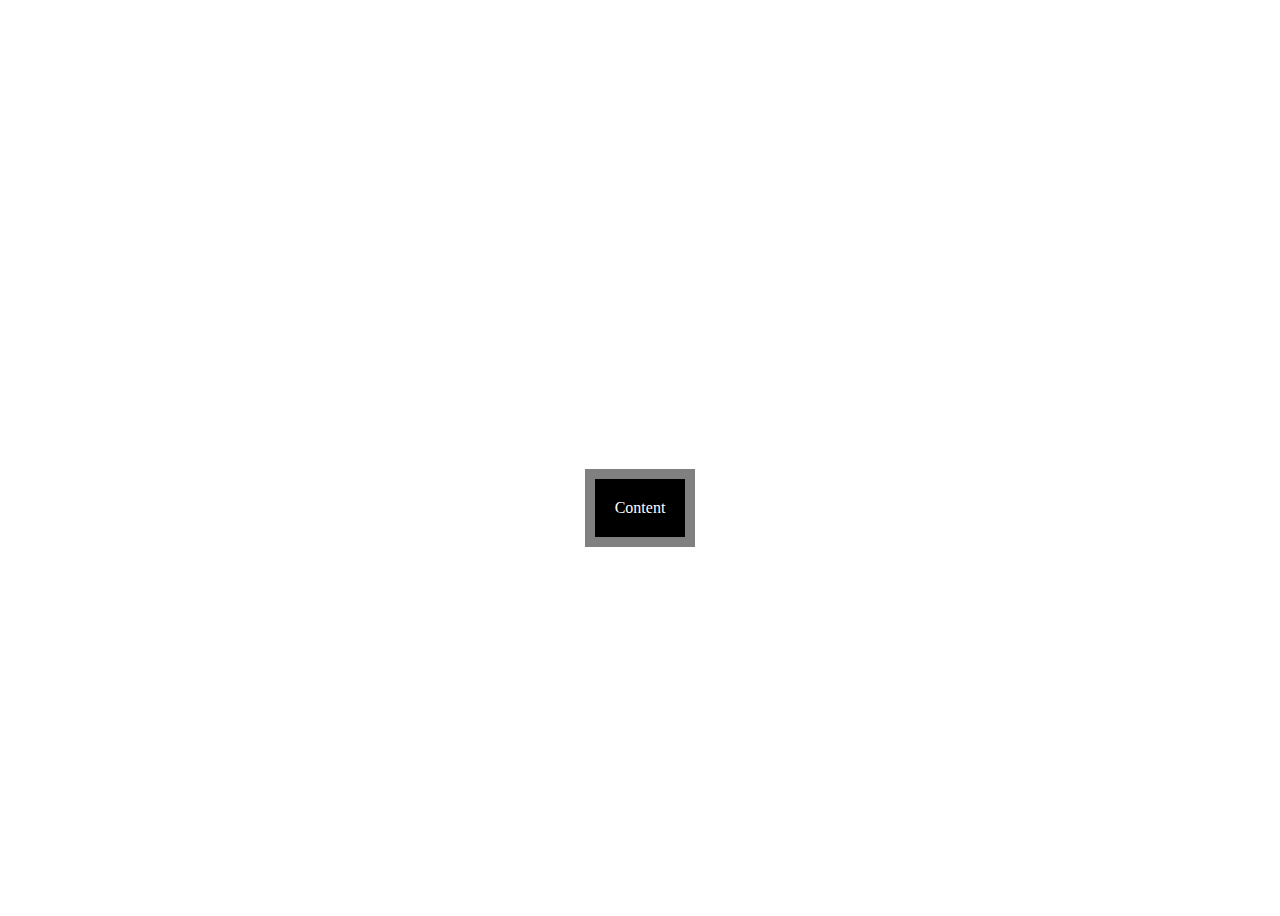
<file: 1.boxModel/index.html>
<!DOCTYPE html>
<html lang="en">
  <head>
    <meta charset="UTF-8" />
    <meta name="viewport" content="width=device-width, initial-scale=1.0" />
    <title>Document</title>
    <link rel="stylesheet" href="./style.css" />
  </head>
  <body>
    <div class="container">
      <div class="box">Content</div>
    </div>
  </body>
</html>
</file>
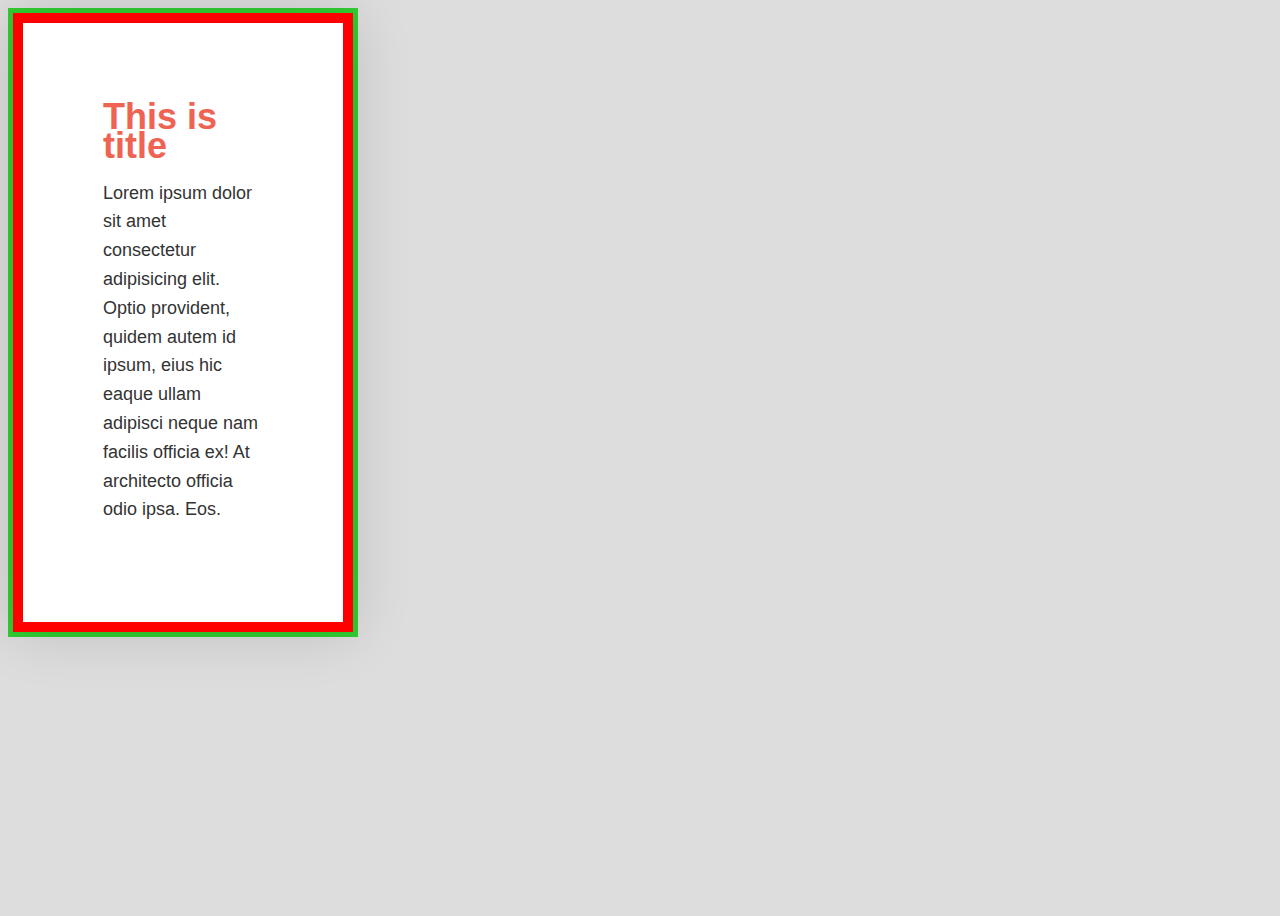
<file: 2.boxSizingBorderBox/index.html>
<!DOCTYPE html>
<html lang="en">
  <head>
    <meta charset="UTF-8" />
    <meta name="viewport" content="width=device-width, initial-scale=1.0" />
    <title>Document</title>
    <link rel="stylesheet" href="style.css" />
  </head>
  <body>
    <main>
      <div class="content">
        <h1 class="title">This is title</h1>
        <p>
          Lorem ipsum dolor sit amet consectetur adipisicing elit. Optio
          provident, quidem autem id ipsum, eius hic eaque ullam adipisci neque
          nam facilis officia ex! At architecto officia odio ipsa. Eos.
        </p>
      </div>
    </main>
  </body>
</html>
</file>
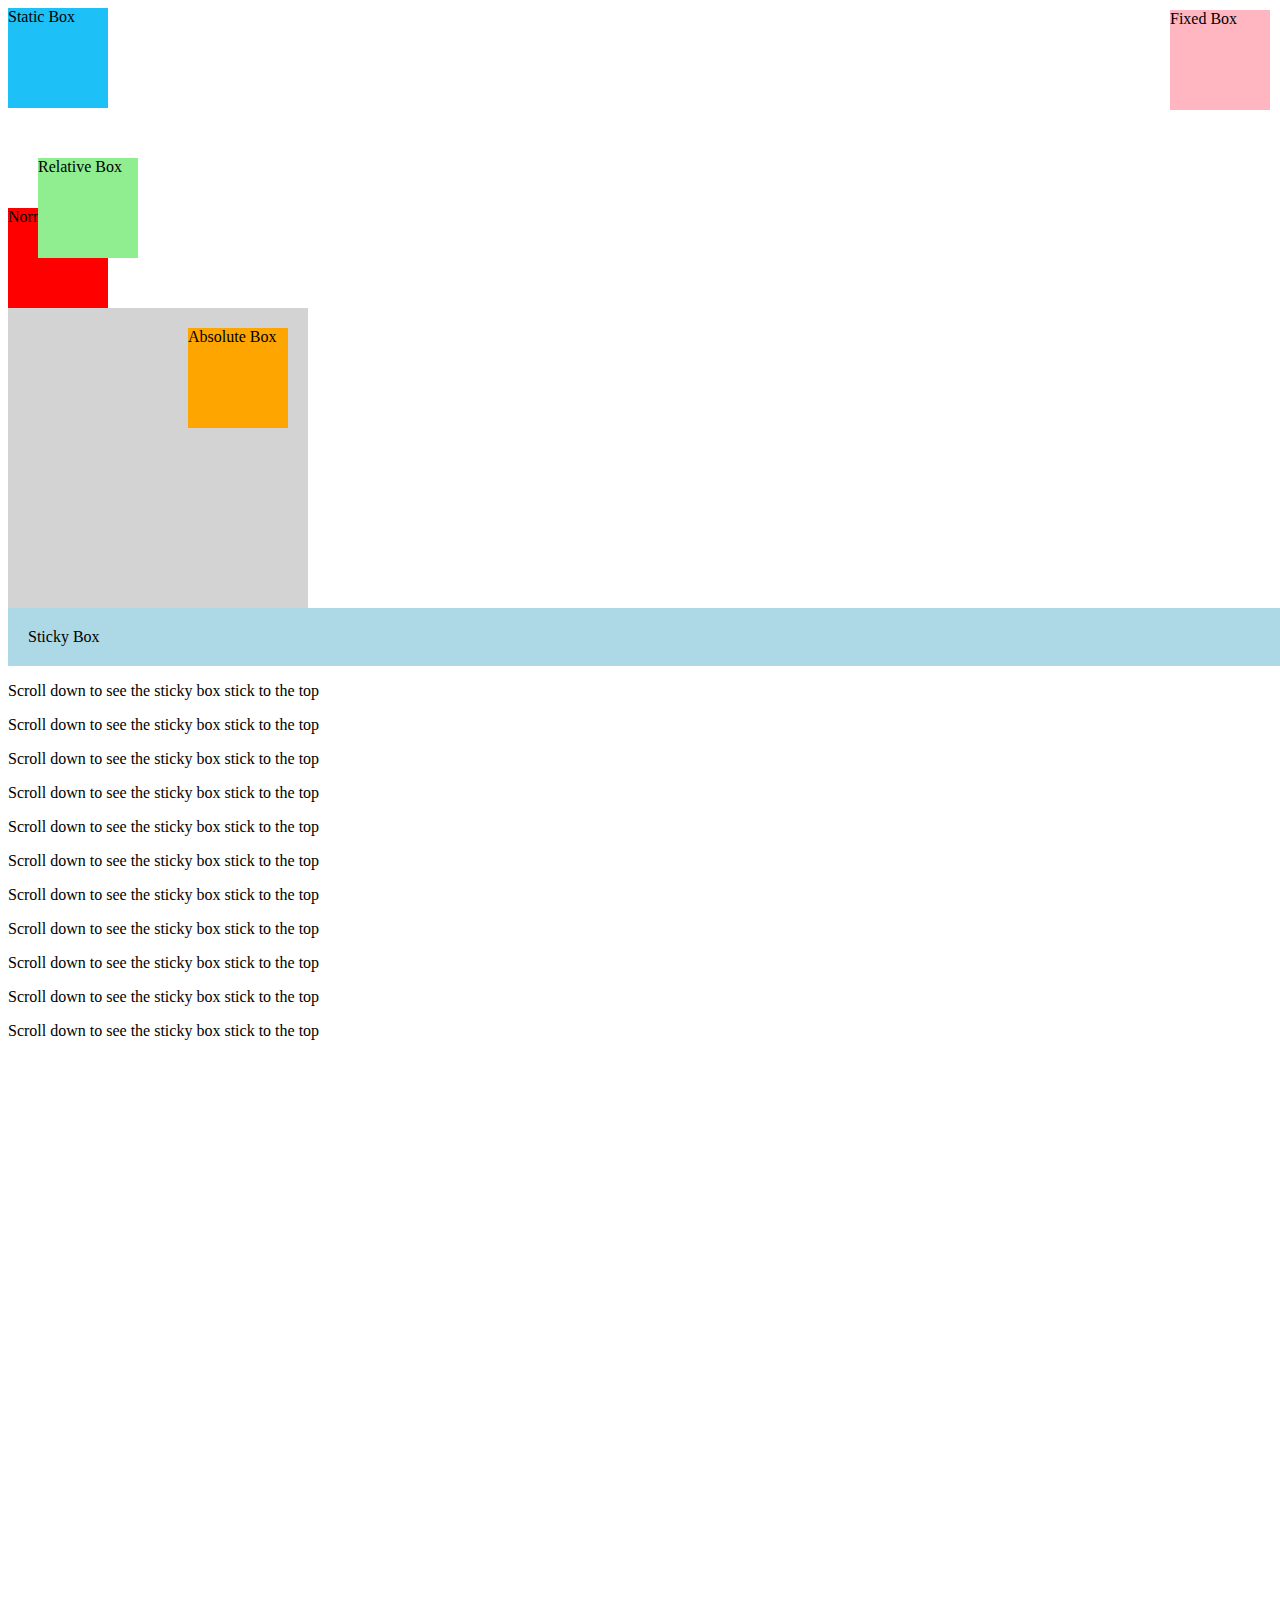
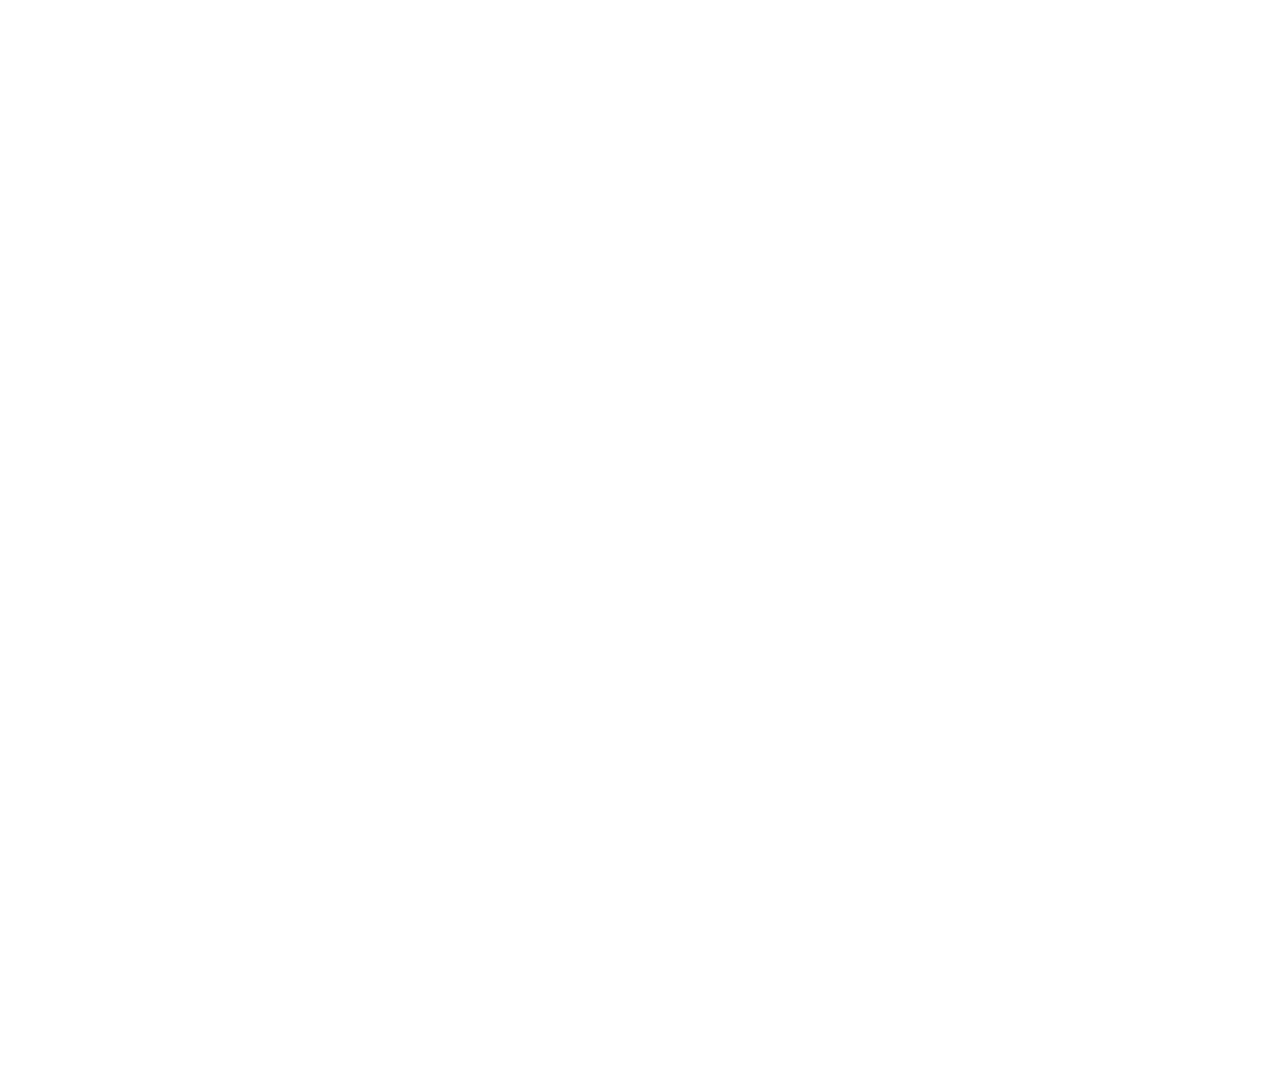
<file: 3.positions/index.html>
<!DOCTYPE html>
<html lang="en">
  <head>
    <meta charset="UTF-8" />
    <meta name="viewport" content="width=device-width, initial-scale=1.0" />
    <title>Document</title>
    <link rel="stylesheet" href="./style.css" />
  </head>
  <body>
    <div class="box static-box">Static Box</div>

    <div class="box relative-box">Relative Box</div>

    <div class="box normal-box">Normal Box</div>

    <div class="parent">
      <div class="box absolute-box">Absolute Box</div>
    </div>

    <div class="box fixed-box">Fixed Box</div>

    <!-- <div style="height: 1000px"></div> -->

    <div class="sticky-box">Sticky Box</div>

    <div style="height: 2000px">
      <p>Scroll down to see the sticky box stick to the top</p>
      <p>Scroll down to see the sticky box stick to the top</p>
      <p>Scroll down to see the sticky box stick to the top</p>
      <p>Scroll down to see the sticky box stick to the top</p>
      <p>Scroll down to see the sticky box stick to the top</p>
      <p>Scroll down to see the sticky box stick to the top</p>
      <p>Scroll down to see the sticky box stick to the top</p>
      <p>Scroll down to see the sticky box stick to the top</p>
      <p>Scroll down to see the sticky box stick to the top</p>
      <p>Scroll down to see the sticky box stick to the top</p>
      <p>Scroll down to see the sticky box stick to the top</p>
    </div>
  </body>
</html>
</file>
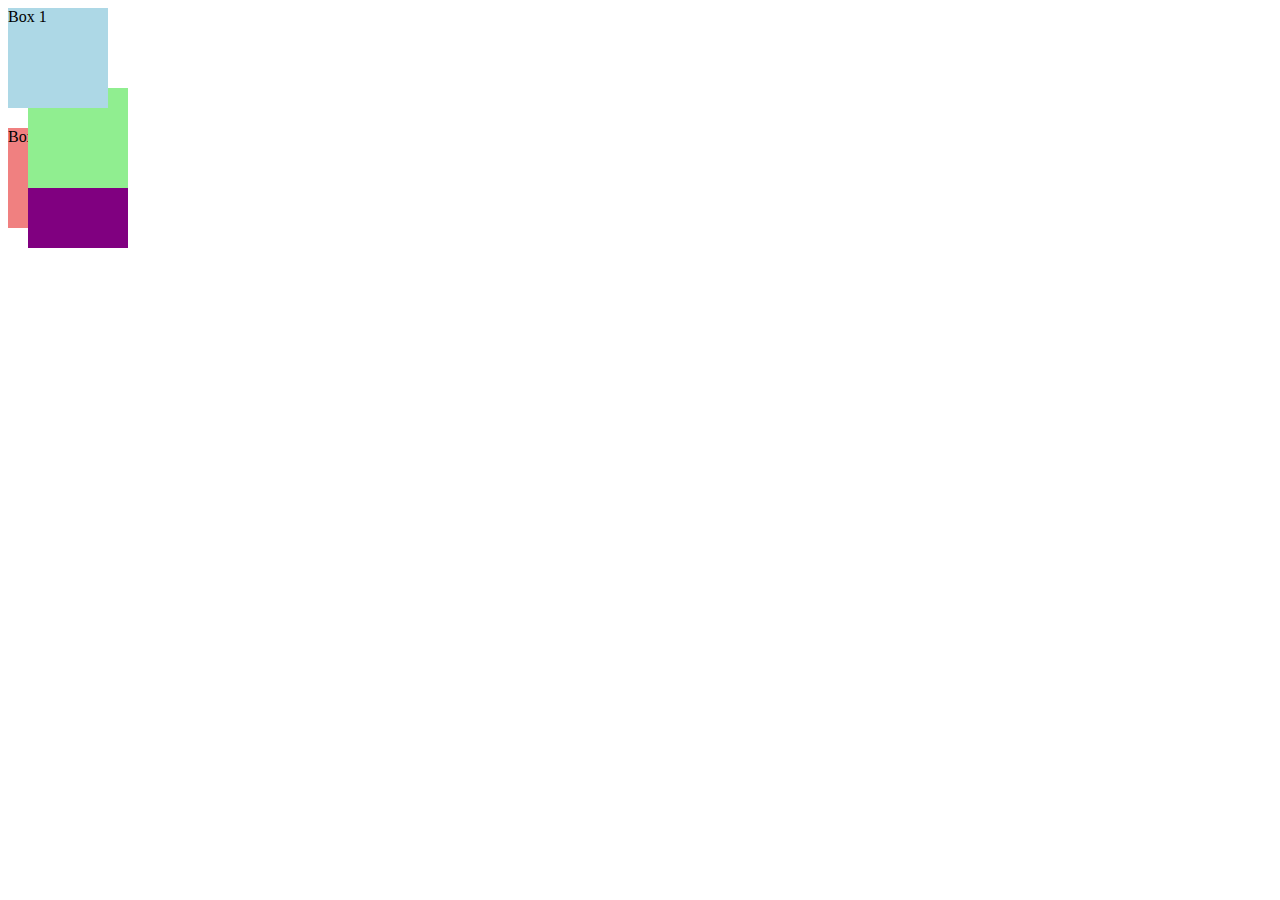
<file: 4.z-index/index.html>
<!DOCTYPE html>
<html lang="en">
  <head>
    <meta charset="UTF-8" />
    <meta name="viewport" content="width=device-width, initial-scale=1.0" />
    <title>Document</title>
    <link rel="stylesheet" href="./style.css" />
  </head>
  <body>
    <div class="box1">Box 1</div>
    <div class="box2">Box 2</div>

    <div class="scope">
      <div class="box3">Box 3</div>
      <div class="box4">Box 4</div>
    </div>
  </body>
</html>
</file>
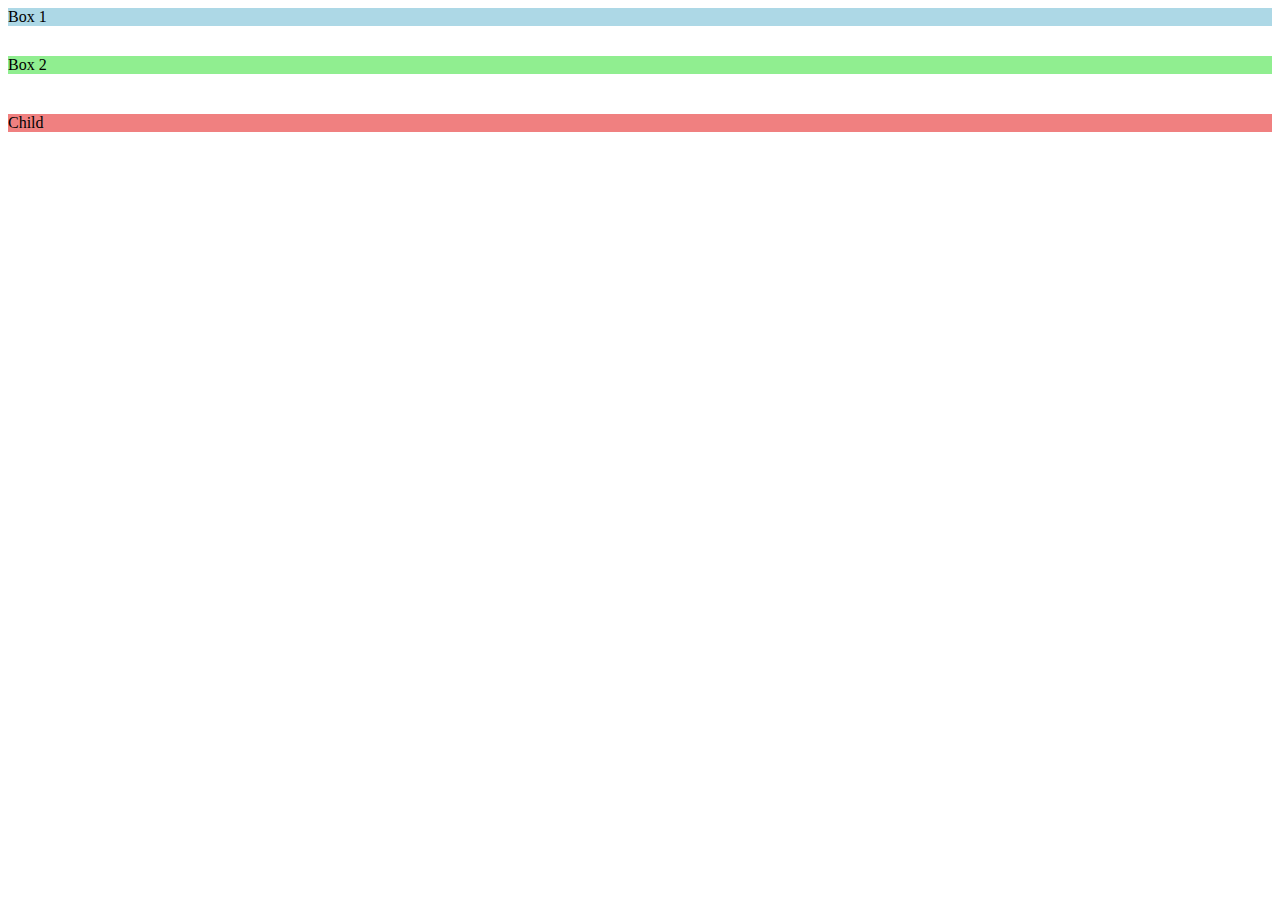
<file: 5.marginCollapsing/index.html>
<!DOCTYPE html>
<html lang="en">
  <head>
    <meta charset="UTF-8" />
    <meta name="viewport" content="width=device-width, initial-scale=1.0" />
    <title>Margin Collapsing Example</title>
    <link rel="stylesheet" href="./style.css" />
  </head>
  <body>
    <div class="box1">Box 1</div>
    <div class="box2">Box 2</div>

    <div class="parent">
      <div class="child">Child</div>
    </div>
  </body>
</html>
</file>
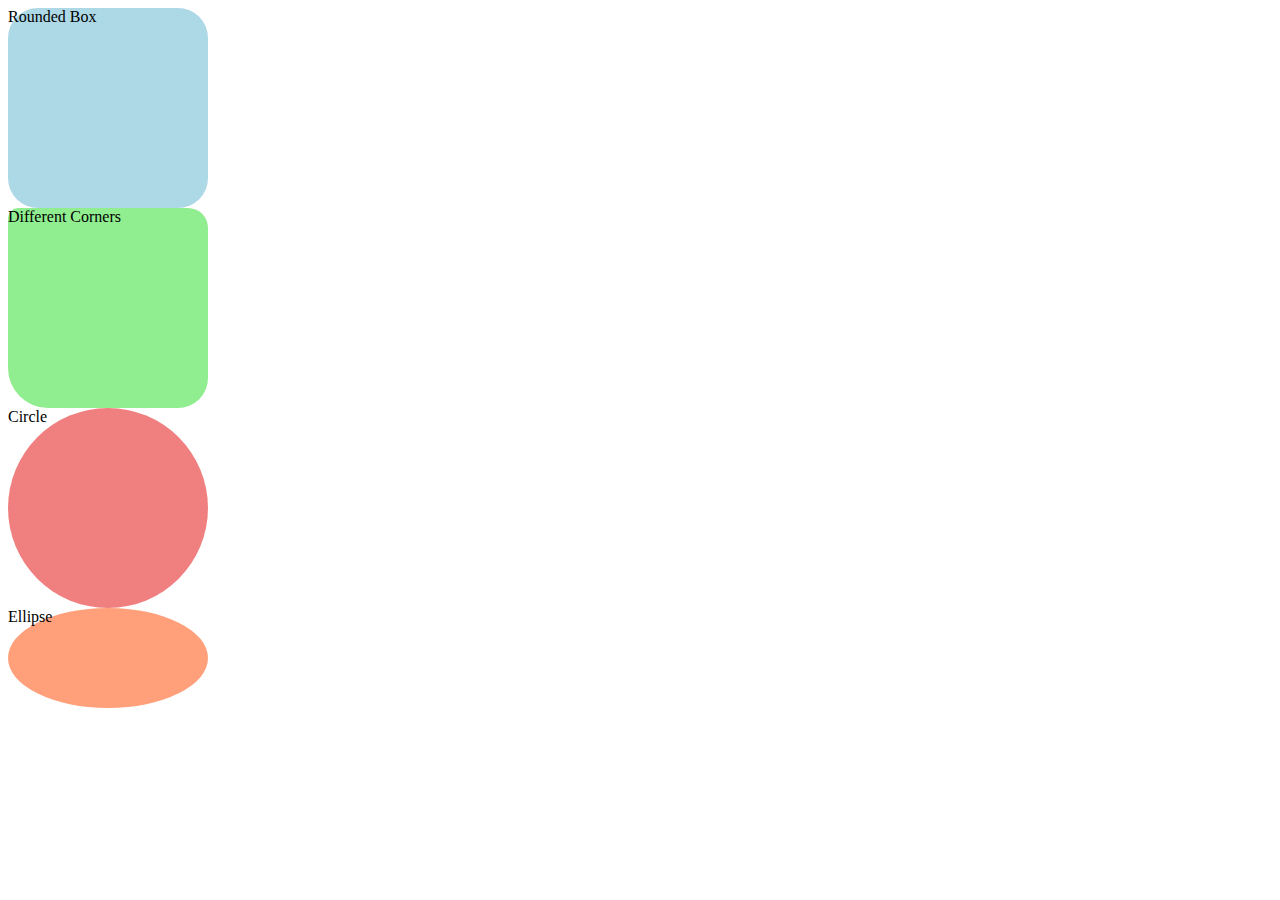
<file: 6.borderRadius/index.html>
<!DOCTYPE html>
<html lang="en">
  <head>
    <meta charset="UTF-8" />
    <meta name="viewport" content="width=device-width, initial-scale=1.0" />
    <title>Document</title>
    <link rel="stylesheet" href="./style.css" />
  </head>
  <body>
    <div class="box-all-rounded">Rounded Box</div>
    <div class="box-different-corners">Different Corners</div>
    <div class="box-circle">Circle</div>
    <div class="box-ellipse">Ellipse</div>
  </body>
</html>
</file>
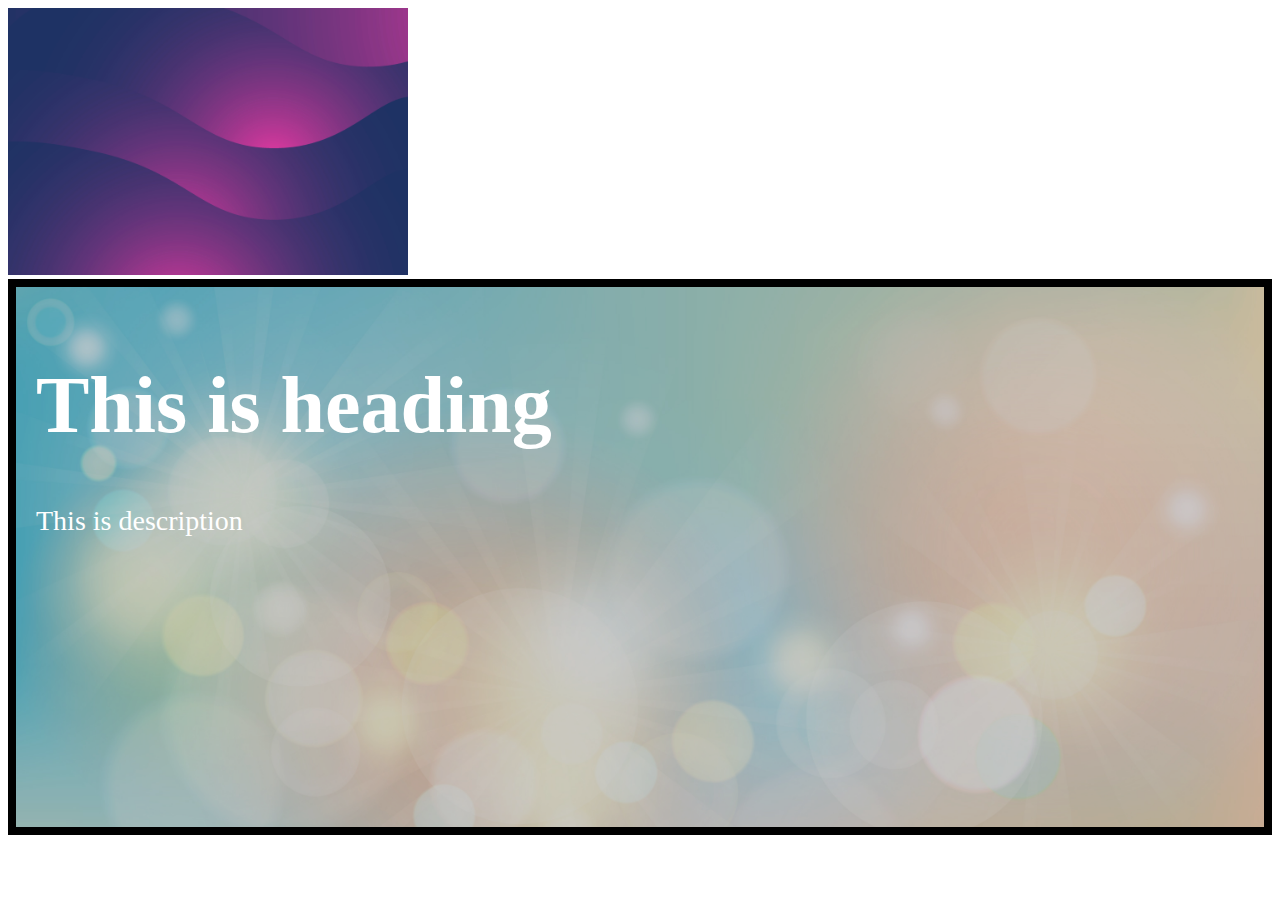
<file: 7.background/index.html>
<!DOCTYPE html>
<html lang="en">
  <head>
    <meta charset="UTF-8" />
    <meta name="viewport" content="width=device-width, initial-scale=1.0" />
    <title>Document</title>
    <link rel="stylesheet" href="./style.css" />
  </head>
  <body>
    <img
      src="./assets/jpg/background-image-dark.jpg"
      alt="background image"
      class="normal-image"
    />

    <div class="background-image-example">
      <div class="overlay"></div>
      <h1>This is heading</h1>
      <p>This is description</p>
    </div>

    <!-- <div style="height: 2000px"></div> -->
  </body>
</html>
</file>
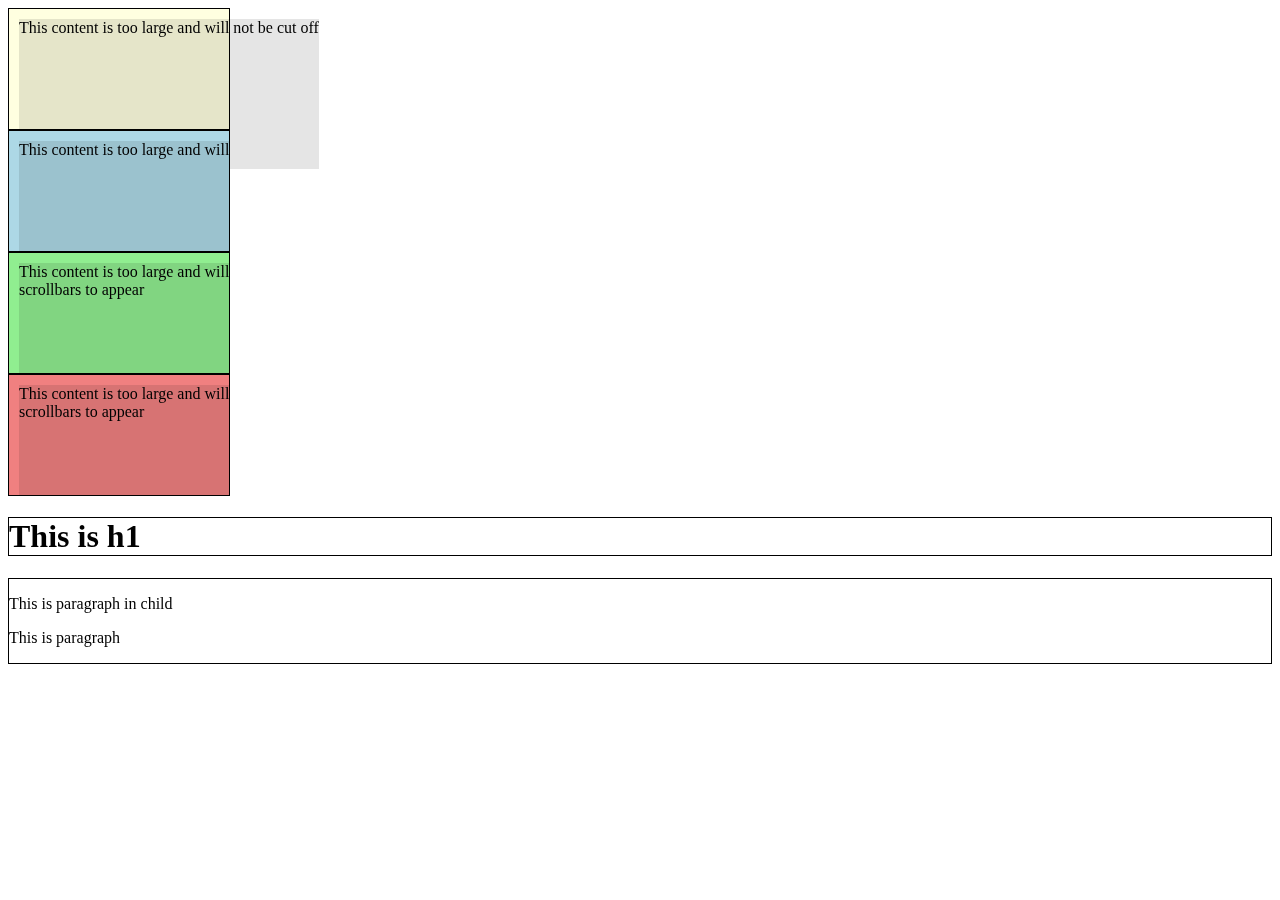
<file: 9.overflow/index.html>
<!DOCTYPE html>
<html lang="en">
  <head>
    <meta charset="UTF-8" />
    <meta name="viewport" content="width=device-width, initial-scale=1.0" />
    <title>Document</title>
    <link rel="stylesheet" href="./style.css" />
  </head>
  <body>
    <div class="visible-box">
      <div class="inner-box">
        This content is too large and will not be cut off
      </div>
    </div>

    <div class="hidden-box">
      <div class="inner-box">This content is too large and will be cut off</div>
    </div>

    <div class="scroll-box">
      <div class="inner-box">
        This content is too large and will cause scrollbars to appear
      </div>
    </div>

    <div class="overflow-y-box">
      <div class="inner-box">
        This content is too large and will cause scrollbars to appear
      </div>
    </div>

    <div class="parent">
      <h1>This is h1</h1>
      <div class="child">
        <p>This is paragraph in child</p>
        <div class="grand-child">
          <p>This is paragraph</p>
        </div>
      </div>
    </div>
  </body>
</html>
</file>
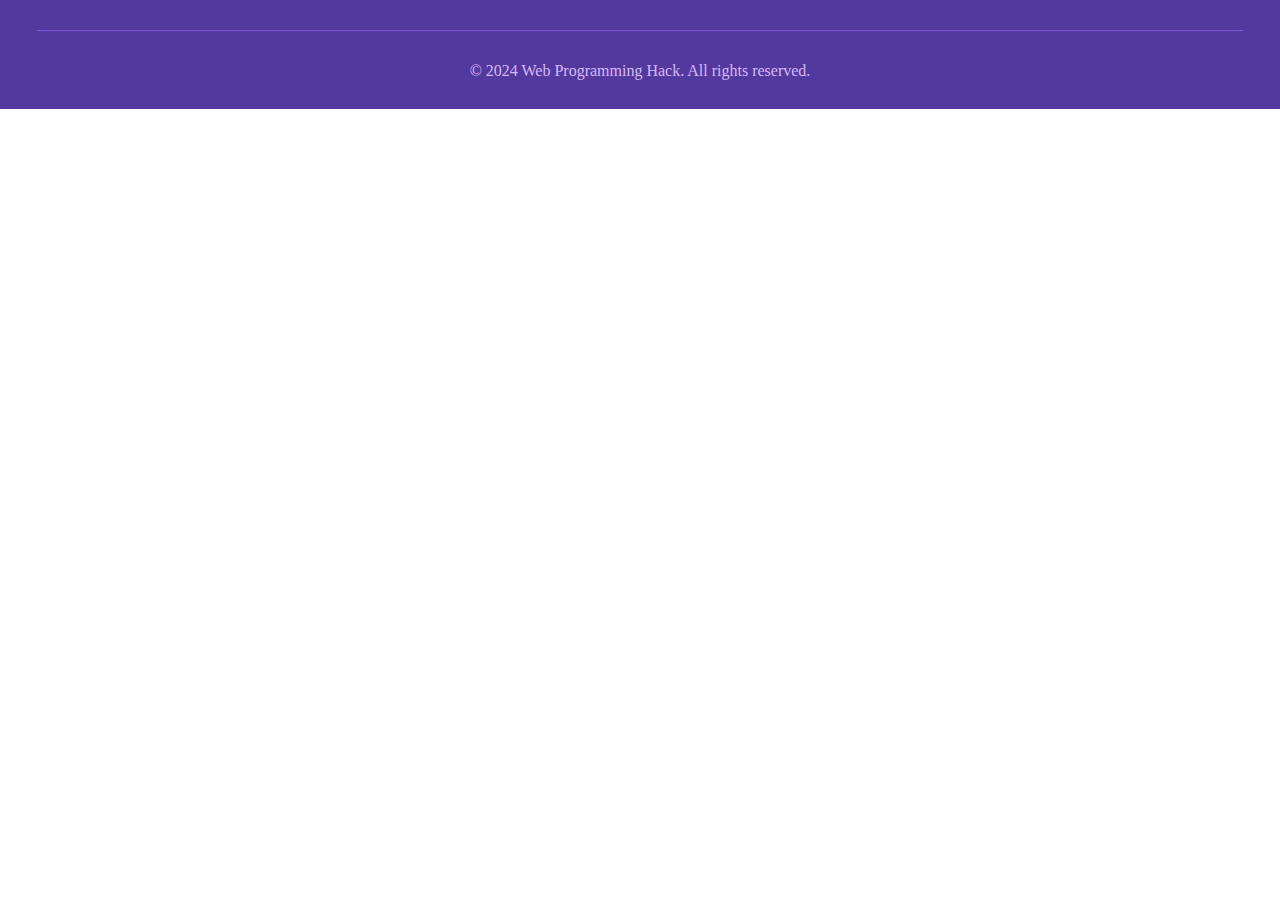
<file: practice/index.html>
<!DOCTYPE html>
<html lang="en">
  <head>
    <meta charset="UTF-8" />
    <meta name="viewport" content="width=device-width, initial-scale=1.0" />
    <title>Document</title>
    <link rel="stylesheet" href="/globals/reset.css" />
    <link rel="stylesheet" href="/globals/normalize.css" />
    <link rel="stylesheet" href="/globals/general.css" />
    <link rel="stylesheet" href="./style.css" />
  </head>
  <body>
    <footer>
      <section class="copyright">
        <div class="container">
          <p>© 2024 Web Programming Hack. All rights reserved.</p>
        </div>
      </section>
    </footer>
  </body>
</html>
</file>
<file: 1.boxModel/style.css>
.container {
  display: flex;
  justify-content: center;
  align-items: center;
  height: 100vh;
}

.box {
  background-color: black;
  color: white;
  padding: 20px;
  border: 10px solid gray;
  margin-top: 100px;
}
</file>
<file: 2.boxSizingBorderBox/style.css>
*,
*:before,
*:after {
  box-sizing: border-box;
}

:root {
  --clr-primary: #ee6352;
  --clr-body: #333;
  --clr-bg: #ddd;
}

body {
  font-family: basic-sans, sans-serif;
  min-height: 100vh;
  font-size: 1.125em;
  line-height: 1.6;
  color: #333;
  background: #ddd;
}

main {
  border: 5px solid limegreen;
  width: 350px;
}

.content {
  /* opacity: 0.5; */
  width: 100%;
  border: 10px solid red;
  padding: 80px;
  background: white;
  box-shadow: 0 0 3em rgba(0, 0, 0, 0.15);
}

.title {
  margin: 0 0 0.5em;
  font-weight: 900;
  color: #ee6352;
  line-height: 0.8;
}
</file>
<file: 3.positions/style.css>
.box {
  width: 100px;
  height: 100px;
}

.static-box {
  background-color: rgb(29, 192, 247);
}

.relative-box {
  background-color: lightgreen;
  position: relative;
  top: 50px;
  left: 30px;

  /* margin-top: 100px; */
  /* margin-left: 30px; */
}

.normal-box {
  background-color: red;
}

.parent {
  width: 300px;
  height: 300px;
  background: #d3d3d3;
  position: relative;
}

.absolute-box {
  background-color: orange;
  position: absolute;
  top: 20px;
  right: 20px;
}

.fixed-box {
  position: fixed;
  top: 10px;
  right: 10px;
  background-color: lightpink;
}

.sticky-box {
  position: sticky;
  top: 0;
  width: 100%;
  background-color: lightblue;
  padding: 20px;
}
</file>
<file: 4.z-index/style.css>
.box1 {
  position: relative;
  width: 100px;
  height: 100px;
  background-color: lightblue;
  z-index: 2;
}

.box2 {
  position: relative;
  top: -20px;
  left: 20px;
  width: 100px;
  height: 100px;
  background-color: lightgreen;
  z-index: 1;
}

.scope {
  position: relative;
  z-index: -1;
  top: -80px;
}

.scope .box3 {
  position: absolute;
  width: 100px;
  height: 100px;
  background-color: lightcoral;
  z-index: 100;
}

.scope .box4 {
  position: absolute;
  top: 20px;
  left: 20px;
  width: 100px;
  height: 100px;
  background-color: purple;
  z-index: 101;
}
</file>
<file: 5.marginCollapsing/style.css>
.box1 {
  background-color: lightblue;
  margin-bottom: 20px;
}

.box2 {
  background-color: lightgreen;
  margin-top: 30px;
}

.parent {
  padding-top: 20px;
}

.child {
  margin-top: 20px;
  background-color: lightcoral;
}
</file>
<file: 6.borderRadius/style.css>
.box-all-rounded {
  width: 200px;
  height: 200px;
  background-color: lightblue;
  border-radius: 30px;
}

.box-different-corners {
  width: 200px;
  height: 200px;
  background-color: lightgreen;
  border-radius: 10px 20px 30px 40px;
}

.box-circle {
  width: 200px;
  height: 200px;
  background-color: lightcoral;
  border-radius: 50%;
}

.box-ellipse {
  width: 200px;
  height: 100px;
  background-color: lightsalmon;
  border-radius: 50%;
}
</file>
<file: 7.background/style.css>
.normal-image {
  width: 400px;
}

.background-image-example {
  height: 500px;
  border: 8px solid #000;
  padding: 20px;
  background-image: url('./assets/jpg/background-image-light.jpg');
  /* background-size: 200px; */
  /* background-repeat: no-repeat; */
  /* background-repeat: repeat-x; */
  /* background-repeat: repeat-y; */
  /* background-size: contain; */
  background-size: cover;
  background-position: center;
  /* background-attachment: fixed; */
  /* background-color: rgba(255, 255, 255, 0.2); */
  /* background-color: rgba(34, 50, 101, 0.2); */
  /* background-blend-mode: lighten; */
  /* background-blend-mode: darken; */
  color: white;
  position: relative;
}

.background-image-example h1 {
  font-size: 80px;
  position: relative;
  z-index: 2;
}

.background-image-example p {
  font-size: 28px;
  position: relative;
  z-index: 2;
}

.background-image-example .overlay {
  position: absolute;
  top: 0;
  left: 0;
  width: 100%;
  height: 100%;
  background-color: rgba(0, 0, 0, 0.2);
  z-index: 1;
}
</file>
<file: 9.overflow/style.css>
.inner-box {
  width: 300px;
  height: 150px;
  background-color: rgba(0, 0, 0, 0.1);
}

.visible-box {
  width: 200px;
  height: 100px;
  overflow: visible;
  background-color: lightyellow;
  border: 1px solid #000;
  padding: 10px;
}

.hidden-box {
  width: 200px;
  height: 100px;
  overflow: hidden;
  background-color: lightblue;
  border: 1px solid #000;
  padding: 10px;
}

.scroll-box {
  width: 200px;
  height: 100px;
  overflow: scroll;
  background-color: lightgreen;
  border: 1px solid #000;
  padding: 10px;
}

.overflow-y-box {
  width: 200px;
  height: 100px;
  overflow-y: auto;
  overflow-x: hidden;
  background-color: lightcoral;
  border: 1px solid black;
  padding: 10px;
}

.table-container {
  overflow: auto;
}

.parent > * {
  border: 1px solid black;
}
</file>
<file: globals/general.css>
.container {
  max-width: 1206px;
  margin: 0 auto;
  padding: 0 16px;
}
</file>
<file: practice/style.css>
footer {
  background-color: #53389e;
  padding: 30px 0;
}

.copyright .container {
  padding-top: 32px;
  border-top: 1px solid #7f56d9;
}

.copyright p {
  color: #d6bbfb;
  text-align: center;
}
</file>
